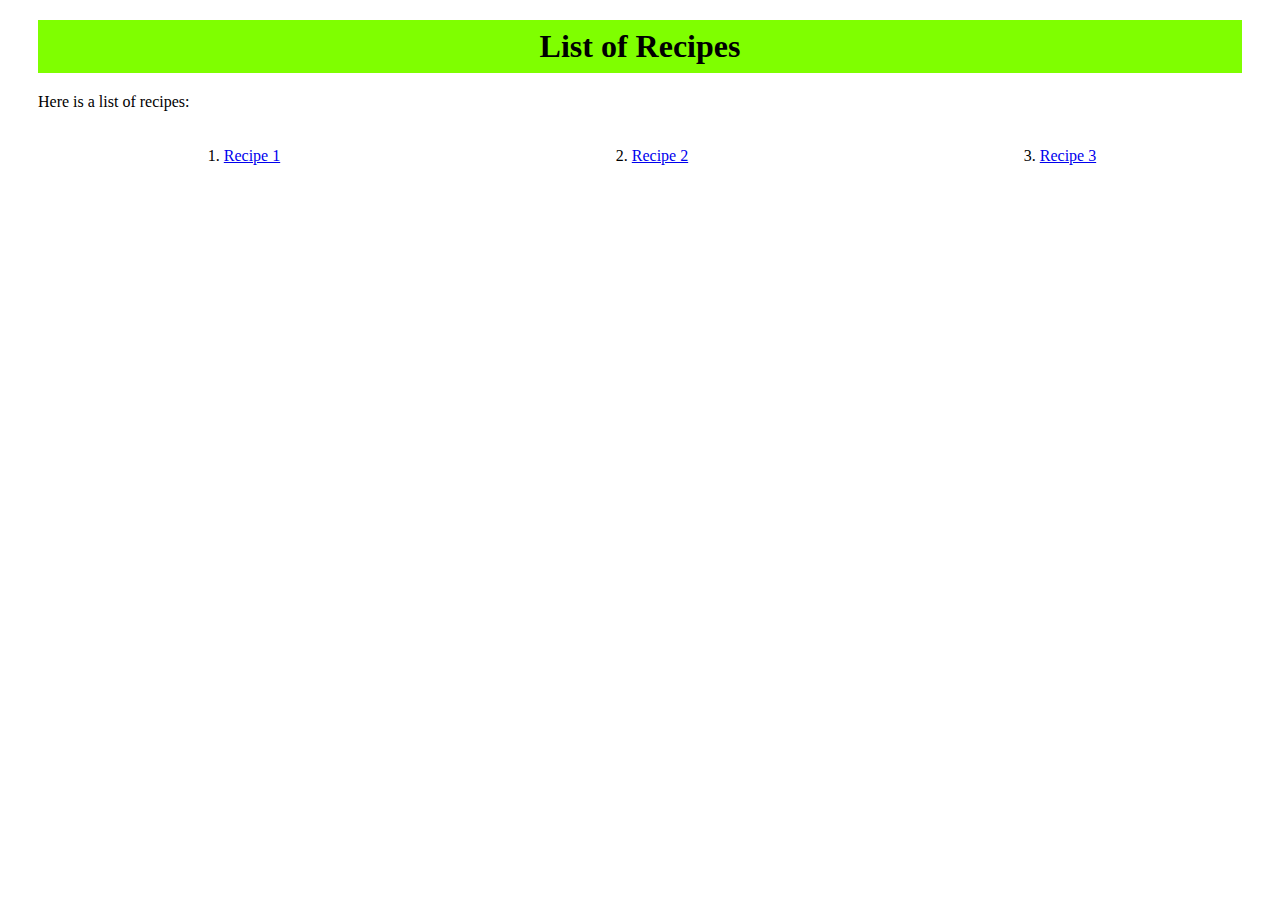
<file: index.html>
<!DOCTYPE html>
 <html lang="en">
   <head>
     <meta charset="UTF-8">
     <title>List of Recipes</title>
     <link rel="stylesheet" href="style.css">
   </head>
   <body>
     <h1 class="heading margins">List of Recipes</h1>
     <p class="margins">Here is a list of recipes:</p>
     <ol class="flexcontainer">
         <li class="moarmargins"><a href="./recipes/chocolate-mint-pie/chocolate-mint-pie.html" rel="noreferrer noopener">Recipe 1</a></li>
         <li class="moarmargins"><a href="./recipes/frozen-cheesecake/frozen-peanut-butter.html" rel="noreferrer noopener">Recipe 2</a></li>
         <li class="moarmargins"><a href="./recipes/ice-cream-sandwich-cake/ice-cream-sandwich-cake.html" rel="noopener noreferrer">Recipe 3</a></li>
     </ol>
   </body>
 </html>
</file>
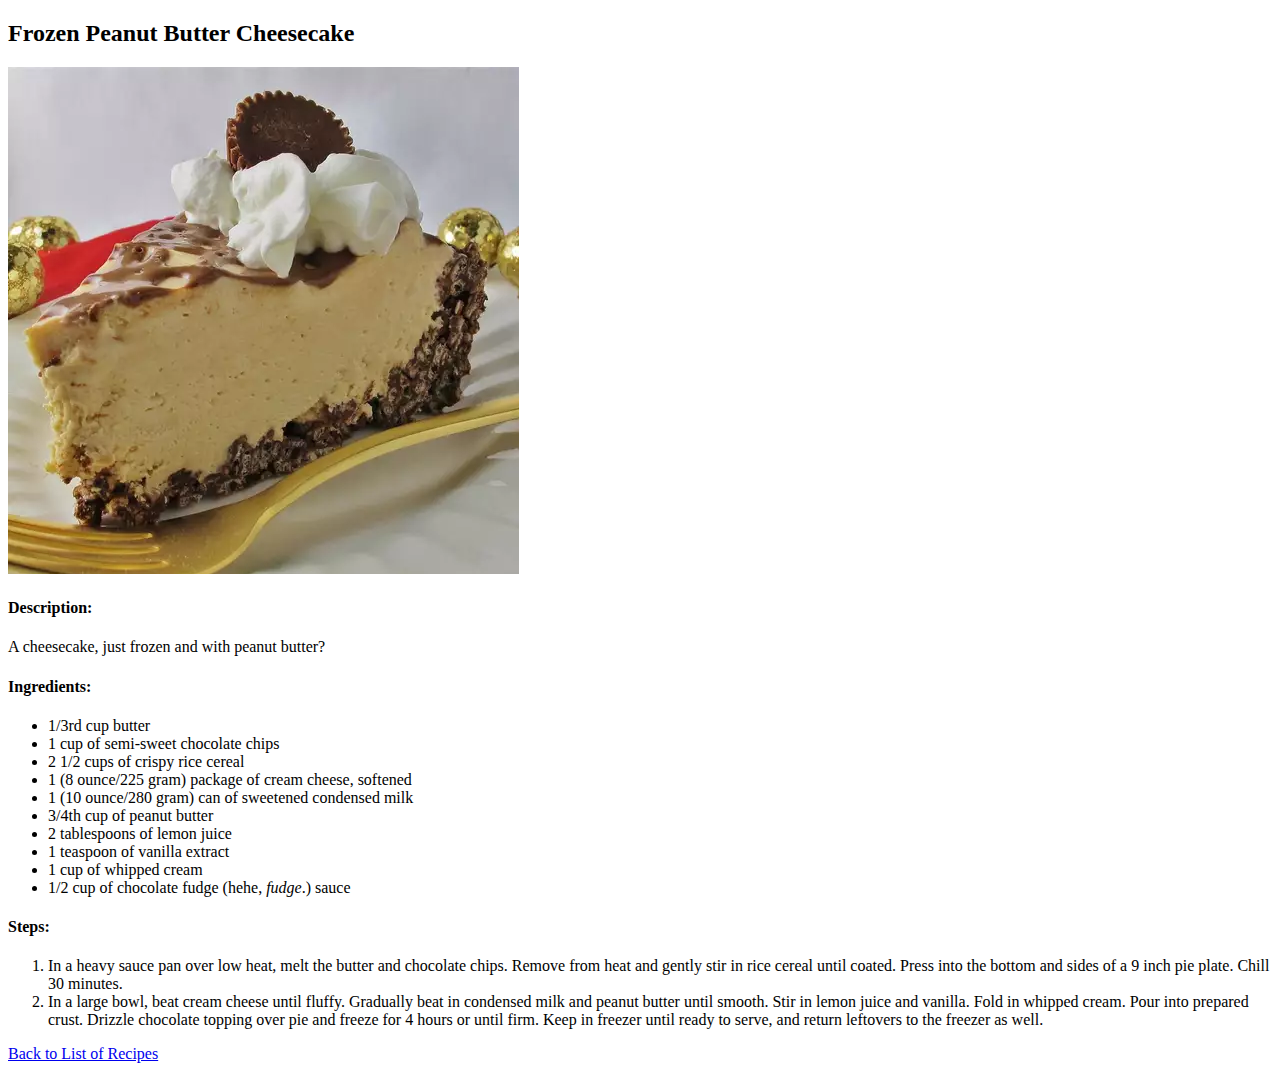
<file: recipes/frozen-cheesecake/frozen-peanut-butter.html>
<!DOCTYPE html>
<html lang="en">
    <head>
        <meta charset="UTF-8">
        <title>Frozen Peanut Butter Cheesecake</title>
        <link rel="stylesheet" href="#">
    </head>
    <body>
        <h2>Frozen Peanut Butter Cheesecake</h2>
        <img src="frozen-cheesecake.png" alt="A very delicious-looking frozen peanut butter cheesecake!">
        <h4>Description:</h4>
        <p>A cheesecake, just frozen and with peanut butter?</p>
        <h4>Ingredients:</h4>
        <ul>
            <li>1/3rd cup butter</li>
            <li>1 cup of semi-sweet chocolate chips</li>
            <li>2 1/2 cups of crispy rice cereal</li>
            <li>1 (8 ounce/225 gram) package of cream cheese, softened</li>
            <li>1 (10 ounce/280 gram) can of sweetened condensed milk</li>
            <li>3/4th cup of peanut butter</li>
            <li>2 tablespoons of lemon juice</li>
            <li>1 teaspoon of vanilla extract</li>
            <li>1 cup of whipped cream</li>
            <li>1/2 cup of chocolate fudge (hehe, <em>fudge</em>.) sauce</li>
        </ul>
        <h4>Steps:</h4>
        <ol>
            <li>In a heavy sauce pan over low heat, melt the butter and chocolate chips. Remove from heat and gently stir in rice cereal until coated. Press into the bottom and sides of a 9 inch pie plate. Chill 30 minutes. </li>
            <li>In a large bowl, beat cream cheese until fluffy. Gradually beat in condensed milk and peanut butter until smooth. Stir in lemon juice and vanilla. Fold in whipped cream. Pour into prepared crust. Drizzle chocolate topping over pie and freeze for 4 hours or until firm. Keep in freezer until ready to serve, and return leftovers to the freezer as well. </li>
        </ol>
        <a href="../../index.html" rel="noreferrer noopener">Back to List of Recipes</a>
    </body>
</html>
</file>
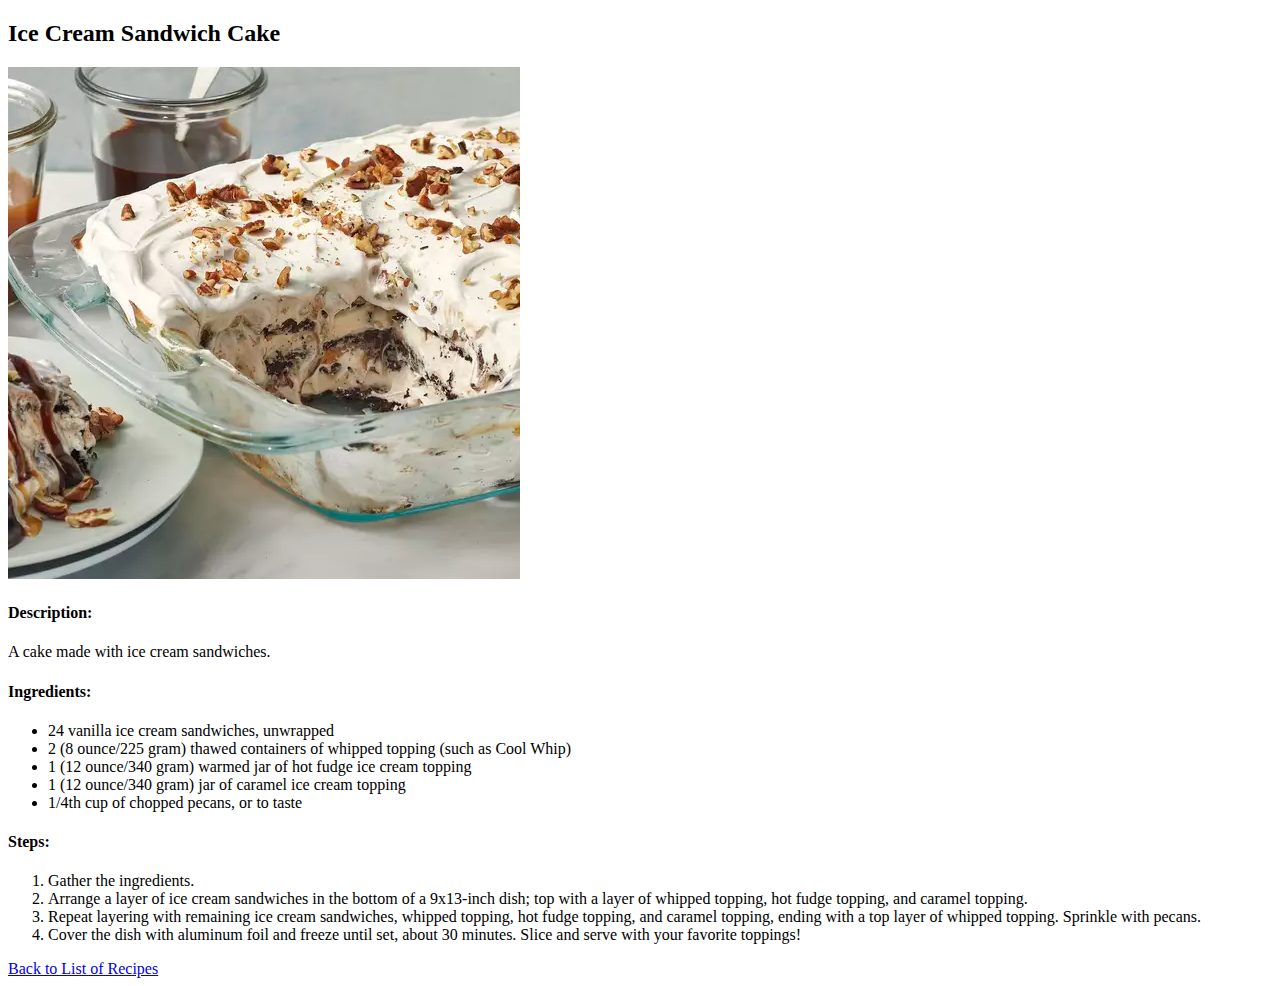
<file: recipes/ice-cream-sandwich-cake/ice-cream-sandwich-cake.html>
<!DOCTYPE html>
<html lang="en">
    <head>
        <meta charset="UTF-8">
        <title>Ice Cream Sandwich Cake</title>
        <link rel="stylesheet" href="#">
    </head>
    <body>
        <h2>Ice Cream Sandwich Cake</h2>
        <img class="imagecenter" src="ice-cream-sandwich-cake.png" alt="A delicious-looking ice cream sandwich cake!">
        <h4>Description:</h4>
        <p>A cake made with ice cream sandwiches.</p>
        <h4>Ingredients:</h4>
        <ul class="list">
            <li>24 vanilla ice cream sandwiches, unwrapped</li>
            <li>2 (8 ounce/225 gram) thawed containers of whipped topping (such as Cool Whip)</li>
            <li>1 (12 ounce/340 gram) warmed jar of hot fudge ice cream topping</li>
            <li>1 (12 ounce/340 gram) jar of caramel ice cream topping</li>
            <li>1/4th cup of chopped pecans, or to taste</li>
        </ul>
        <h4>Steps:</h4>
        <ol class="list">
            <li>Gather the ingredients.</li>
            <li>Arrange a layer of ice cream sandwiches in the bottom of a 9x13-inch dish; top with a layer of whipped topping, hot fudge topping, and caramel topping.</li>
            <li>Repeat layering with remaining ice cream sandwiches, whipped topping, hot fudge topping, and caramel topping, ending with a top layer of whipped topping. Sprinkle with pecans.</li>
            <li>Cover the dish with aluminum foil and freeze until set, about 30 minutes. Slice and serve with your favorite toppings!</li>
        </ol>
        <a href="../../index.html" rel="noopener noreferrer">Back to List of Recipes</a>
    </body>
</html>
</file>
<file: style.css>
.heading {
    text-align: center;
    margin: 30px;
    padding: 8px;
    background-color: chartreuse;
}

.margins {
    margin: 20px 30px auto 30px;
}

.flexcontainer {
    display: flex;
    flex-wrap: wrap;
    justify-content: center;
}

.moarmargins {
    margin: 20px auto;
}
</file>
